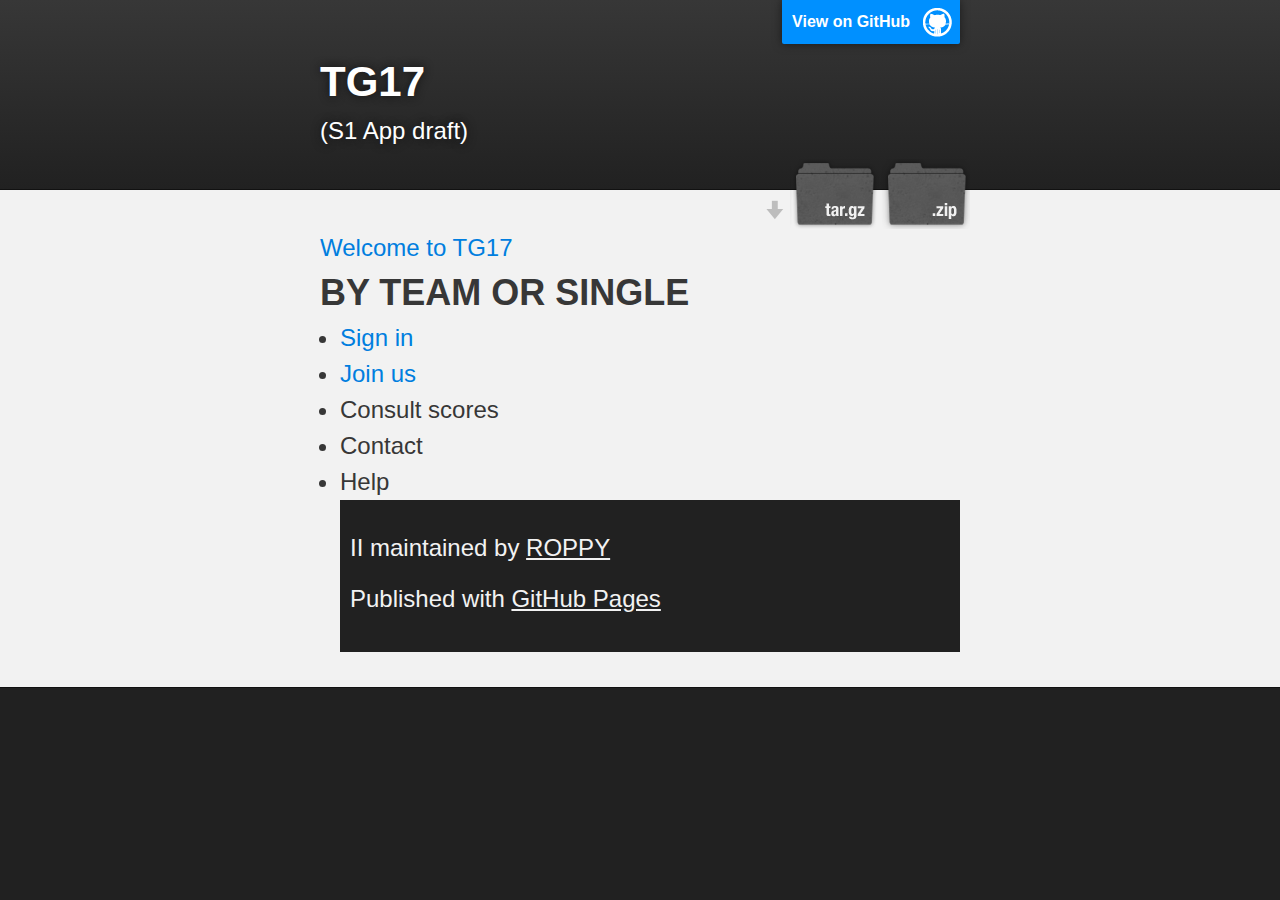
<file: index.html>
<!DOCTYPE html>

<html>

  <head>
    <meta charset='utf-8'>
    <meta http-equiv="X-UA-Compatible" content="chrome=1">
    <meta name="viewport" content="width=device-width, initial-scale=1">
    <meta name="description" content="II : Welcome to TG17">
    <link rel="stylesheet" type="text/css" media="screen" href="stylesheets/stylesheet.css">
    <title>Welcome in TG17</title>
  </head>

  <body>

 <!-- COMING SOON -->  
    <script>
    var http = require('http');
      http.createServer(function(request, response) {
        var headers = request.headers;
        var method = request.method;
        var url = request.url;
        var body = [];
        request.on('error', function(err) {
          console.error(err);
        }).on('data', function(chunk) {
          body.push(chunk);
        }).on('end', function() {
          body = Buffer.concat(body).toString();
          // BEGINNING OF NEW STUFF
      
          response.on('error', function(err) {
            console.error(err);
          });
      
          response.statusCode = 200;
          response.setHeader('Content-Type', 'application/json');
          // Note: the 2 lines above could be replaced with this next one:
          // response.writeHead(200, {'Content-Type': 'application/json'})
      
          var responseBody = {
            headers: headers,
            method: method,
            url: url,
            body: body
          };
      
          response.write(JSON.stringify(responseBody));
          response.end();
          // Note: the 2 lines above could be replaced with this next one:
          // response.end(JSON.stringify(responseBody))
      
          // END OF NEW STUFF
        });
      }).listen(8080);
      </script>

    <!-- HEADER -->
    <div id="header_wrap" class="outer">
        <header class="inner">
          <a id="forkme_banner" href="https://github.com/ROPPY/II">View on GitHub</a>

          <h1 id="project_title">TG17</h1>
          <h2 id="project_tagline">(S1 App draft)</h2>

            <section id="downloads">
              <a class="zip_download_link" href="https://github.com/ROPPY/II/zipball/master">Download this project as a .zip file</a>
              <a class="tar_download_link" href="https://github.com/ROPPY/II/tarball/master">Download this project as a tar.gz file</a>
            </section>
        </header>
    </div>

    <!-- MAIN CONTENT -->
    <div id="main_content_wrap" class="outer">
      <section id="main_content" class="inner">
        <h3>
<a id="Welcome" class="anchor" href="http://roppy.github.io/II/Join_us.html" aria-hidden="true"><span class="octicon octicon-link">Welcome to TG17</span></a></h3>

<h1>
<a id="" class="anchor" href="#BY TEAM OR SINGLE" aria-hidden="true"><span class="octicon octicon-link"></span></a><strong>BY TEAM OR SINGLE</strong>
</h1>
  <ul><h3>
  <li><a id="Join us" class="anchor" href="http://roppy.github.io/II/Join_us.html" aria-hidden="true"><span class="octicon octicon-link">Sign in</span></a></li>
  <li><a id="Join us" class="anchor" href="http://roppy.github.io/II/Join_us.html" aria-hidden="true"><span class="octicon octicon-link">Join us</span></a></li>
  <li>Consult scores</li>
  <li>Contact</li>
  <li>Help</li>
  

    <!-- FOOTER  -->
    <div id="footer_wrap" class="outer">
      <footer class="inner">
        <p class="copyright">II maintained by <a href="https://github.com/ROPPY">ROPPY</a></p>
        <p>Published with <a href="https://pages.github.com">GitHub Pages</a></p>
      </footer>
    </div>

    

  </body>
</html>
</file>
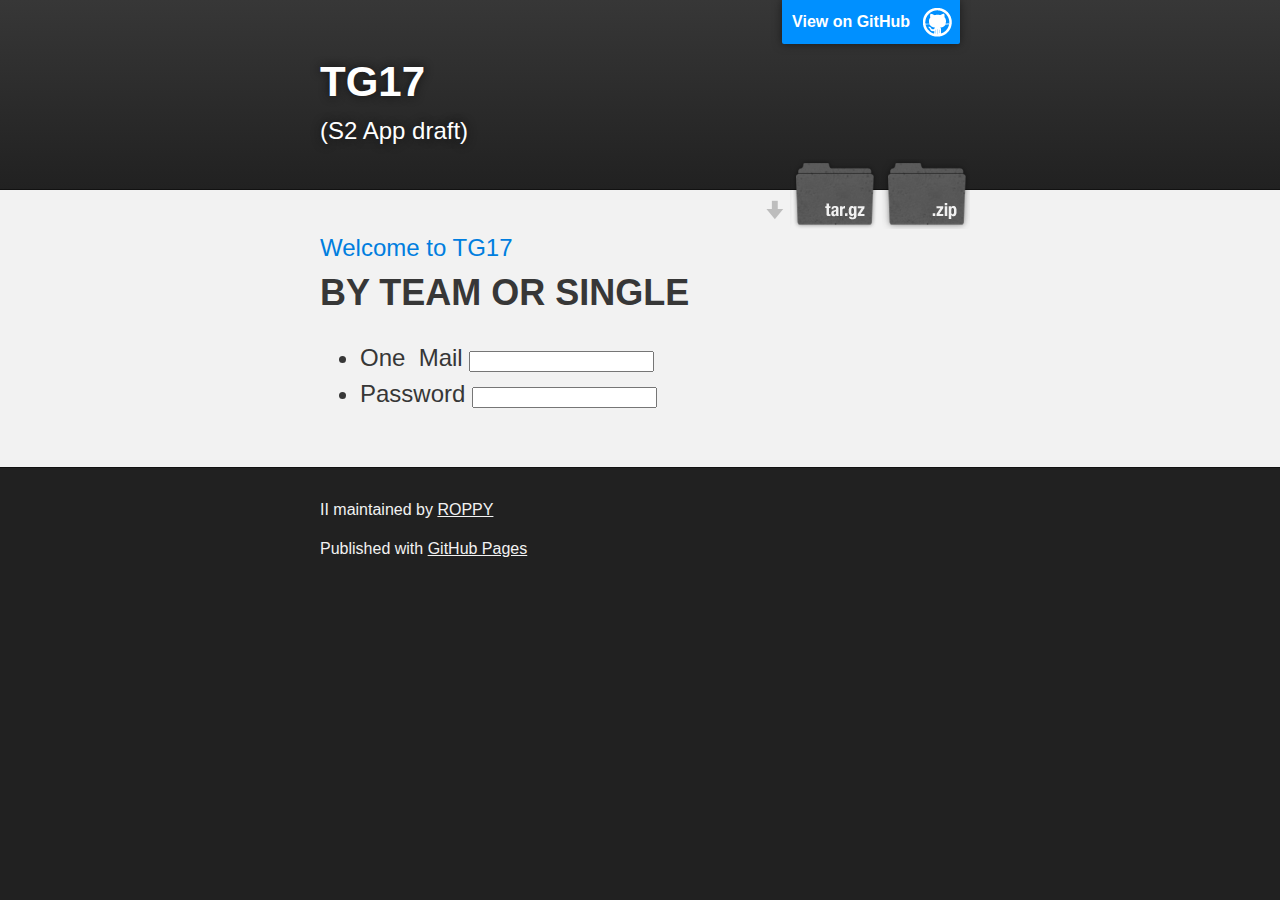
<file: Join_us.html>
<!DOCTYPE html>

<html>

  <head>
    <meta charset='utf-8'>
    <meta http-equiv="X-UA-Compatible" content="chrome=1">
    <meta name="viewport" content="width=device-width, initial-scale=1">
    <meta name="description" content="Welcome to TG17">
    <link rel="stylesheet" type="text/css" media="screen" href="stylesheets/stylesheet.css">
    <title>Welcome in TG17</title>
  </head>

  <body>

 <!-- COMING SOON -->  
    <script>
    var http = require('http');
      http.createServer(function(request, response) {
        var headers = request.headers;
        var method = request.method;
        var url = request.url;
        var body = [];
        request.on('error', function(err) {
          console.error(err);
        }).on('data', function(chunk) {
          body.push(chunk);
        }).on('end', function() {
          body = Buffer.concat(body).toString();
          // BEGINNING OF NEW STUFF
      
          response.on('error', function(err) {
            console.error(err);
          });
      
          response.statusCode = 200;
          response.setHeader('Content-Type', 'application/json');
          // Note: the 2 lines above could be replaced with this next one:
          // response.writeHead(200, {'Content-Type': 'application/json'})
      
          var responseBody = {
            headers: headers,
            method: method,
            url: url,
            body: body
          };
      
          response.write(JSON.stringify(responseBody));
          response.end();
          // Note: the 2 lines above could be replaced with this next one:
          // response.end(JSON.stringify(responseBody))
      
          // END OF NEW STUFF
        });
      }).listen(8080);
      </script>

    <!-- HEADER -->
    <div id="header_wrap" class="outer">
        <header class="inner">
          <a id="forkme_banner" href="https://github.com/ROPPY/II">View on GitHub</a>

          <h1 id="project_title">TG17</h1>
          <h2 id="project_tagline">(S2 App draft)</h2>

            <section id="downloads">
              <a class="zip_download_link" href="https://github.com/ROPPY/II/zipball/master">Download this project as a .zip file</a>
              <a class="tar_download_link" href="https://github.com/ROPPY/II/tarball/master">Download this project as a tar.gz file</a>
            </section>
        </header>
    </div>

    <!-- MAIN CONTENT -->
    <div id="main_content_wrap" class="outer">
      <section id="main_content" class="inner">
        <h3>
<a id="Welcome" class="anchor" href="http://roppy.github.io/II/" aria-hidden="true"><span class="octicon octicon-link">Welcome to TG17</span></a></h3>

<h1>
<a id="BY TEAM OR SINGLE" class="anchor" href="#BY TEAM OR SINGLE" aria-hidden="true"><span class="octicon octicon-link"></span></a><strong>BY TEAM OR SINGLE</strong>
</h1>
  <ul><h3>
  <form action="OnClic" method="post">
  <li>One &nbsp;Mail <input type="mail" name="M1" value="" /></li>
  <li>Password <input type="password" name="password" value="" /></li>
  </form>
  </ul></h3>

      </section>
    </div>

    <!-- FOOTER  -->
    <div id="footer_wrap" class="outer">
      <footer class="inner">
        <p class="copyright">II maintained by <a href="https://github.com/ROPPY">ROPPY</a></p>
        <p>Published with <a href="https://pages.github.com">GitHub Pages</a></p>
      </footer>
    </div>

    

  </body>
</html>
</file>
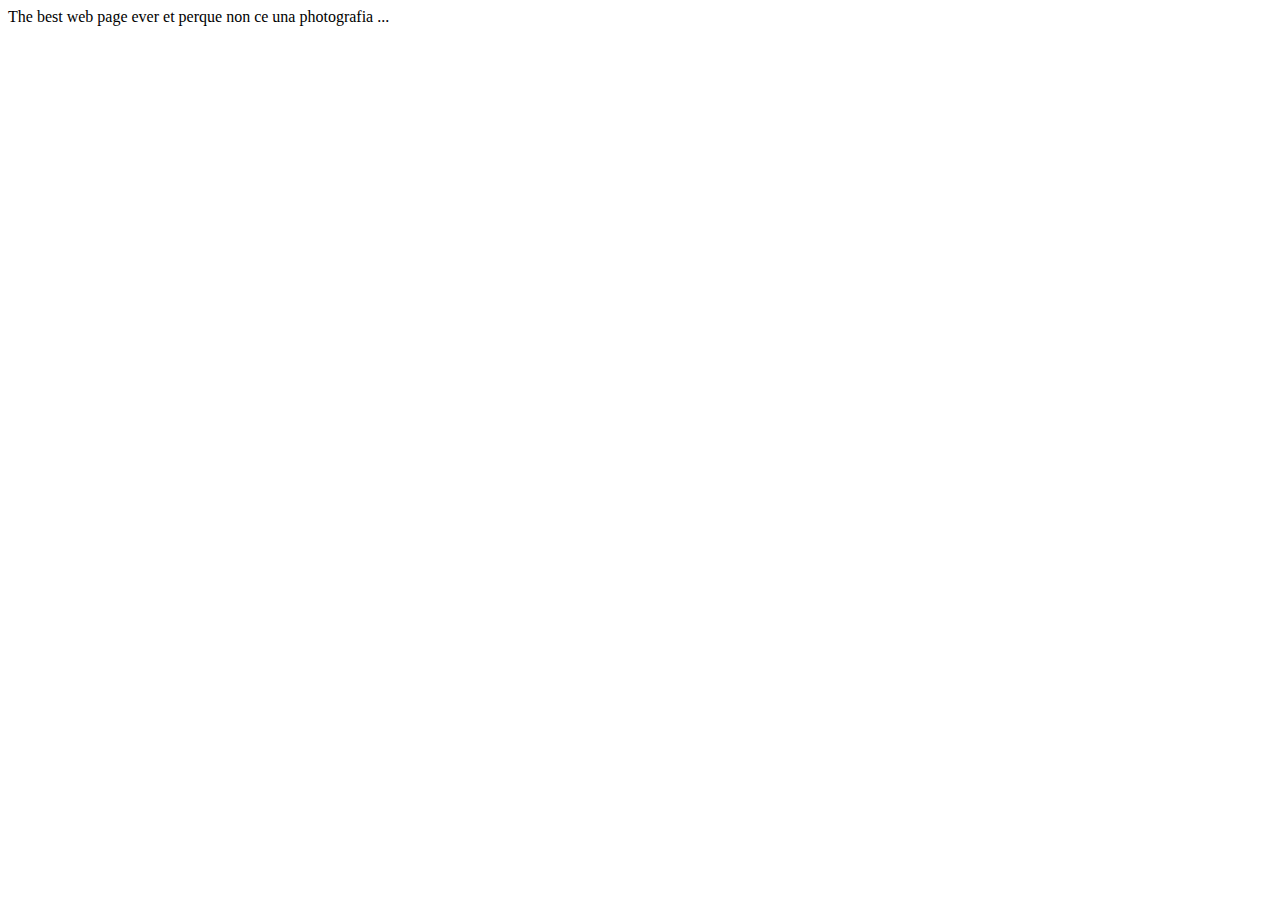
<file: sce_wo.html>
<html>
 <head>The best web page ever</head> 
 <body> 
 <script>     
    // Register the service worker if ('serviceWorker' in navigator) {  
navigator.serviceWorker.register('/sw.js').then(function(registration) {  
    // Registration was successful    
    console.log('ServiceWorker registration successful with scope: ', registration.scope);
}).catch(function(err) {                
    // registration failed :(     
    console.log('ServiceWorker registration failed: ', err); 
     }); 
  } 
    // snippet
    self.addEventListener('fetch', function(event) {   
        if (/\.jpg$/.test(event.request.url)) {    
            event.respondWith(                
             
            fetch('images/unicorn.jpg, {          
                mode: 'no-cors'      
            })     
        );   
    } 
});
</script> 
  et perque non ce una photografia ...
</body> 
</html>
</file>
<file: stylesheets/stylesheet.css>
/*******************************************************************************
Slate Theme for GitHub Pages
by Jason Costello, @jsncostello
*******************************************************************************/

@import url(github-light.css);

/*******************************************************************************
MeyerWeb Reset
*******************************************************************************/

html, body, div, span, applet, object, iframe,
h1, h2, h3, h4, h5, h6, h7, p, blockquote, pre,
a, abbr, acronym, address, big, cite, code,
del, dfn, em, img, ins, kbd, q, s, samp,
small, strike, strong, sub, sup, tt, var,
b, u, i, center,
dl, dt, dd, ol, ul, li,
fieldset, form, label, legend,
table, caption, tbody, tfoot, thead, tr, th, td,
article, aside, canvas, details, embed,
figure, figcaption, footer, header, hgroup,
menu, nav, output, ruby, section, summary,
time, mark, audio, video {
  margin: 0;
  padding: 0;
  border: 0;
  font: inherit;
  vertical-align: baseline;
}

/* HTML5 display-role reset for older browsers */
article, aside, details, figcaption, figure,
footer, header, hgroup, menu, nav, section {
  display: block;
}

ol, ul {
  list-style: none;
}

table {
  border-collapse: collapse;
  border-spacing: 0;
}

/*******************************************************************************
Theme Styles
*******************************************************************************/

body {
  box-sizing: border-box;
  color:#373737;
  background: #212121;
  font-size: 16px;
  font-family: 'Myriad Pro', Calibri, Helvetica, Arial, sans-serif;
  line-height: 1.5;
  -webkit-font-smoothing: antialiased;
}

h1, h2, h3, h4, h5, h6, h7, {
  margin: 10px 0;
  font-weight: 700;
  color:#222222;
  font-family: 'Lucida Grande', 'Calibri', Helvetica, Arial, sans-serif;
  letter-spacing: -1px;
}

h1 {
  font-size: 36px;
  font-weight: 700;
}

h2 {
  padding-bottom: 10px;
  font-size: 32px;
  background: url('../images/bg_hr.png') repeat-x bottom;
}

h3 {
  font-size: 24px;
}

h4 {
  font-size: 21px;
}

h5 {
  font-size: 18px;
}

h6 {
  font-size: 16px;
}

h7 {
  font-size: 24px;
  color:#888888;
}

p {
  margin: 10px 0 15px 0;
}

footer p {
  color: #f2f2f2;
}

a {
  text-decoration: none;
  color: #007edf;
  text-shadow: none;

  transition: color 0.5s ease;
  transition: text-shadow 0.5s ease;
  -webkit-transition: color 0.5s ease;
  -webkit-transition: text-shadow 0.5s ease;
  -moz-transition: color 0.5s ease;
  -moz-transition: text-shadow 0.5s ease;
  -o-transition: color 0.5s ease;
  -o-transition: text-shadow 0.5s ease;
  -ms-transition: color 0.5s ease;
  -ms-transition: text-shadow 0.5s ease;
}

a:hover, a:focus {text-decoration: underline;}

footer a {
  color: #F2F2F2;
  text-decoration: underline;
}

em {
  font-style: italic;
}

strong {
  font-weight: bold;
}

img {
  position: relative;
  margin: 0 auto;
  max-width: 739px;
  padding: 5px;
  margin: 10px 0 10px 0;
  border: 1px solid #ebebeb;

  box-shadow: 0 0 5px #ebebeb;
  -webkit-box-shadow: 0 0 5px #ebebeb;
  -moz-box-shadow: 0 0 5px #ebebeb;
  -o-box-shadow: 0 0 5px #ebebeb;
  -ms-box-shadow: 0 0 5px #ebebeb;
}

p img {
  display: inline;
  margin: 0;
  padding: 0;
  vertical-align: middle;
  text-align: center;
  border: none;
}

pre, code {
  width: 100%;
  color: #222;
  background-color: #fff;

  font-family: Monaco, "Bitstream Vera Sans Mono", "Lucida Console", Terminal, monospace;
  font-size: 14px;

  border-radius: 2px;
  -moz-border-radius: 2px;
  -webkit-border-radius: 2px;
}

pre {
  width: 100%;
  padding: 10px;
  box-shadow: 0 0 10px rgba(0,0,0,.1);
  overflow: auto;
}

code {
  padding: 3px;
  margin: 0 3px;
  box-shadow: 0 0 10px rgba(0,0,0,.1);
}

pre code {
  display: block;
  box-shadow: none;
}

blockquote {
  color: #666;
  margin-bottom: 20px;
  padding: 0 0 0 20px;
  border-left: 3px solid #bbb;
}


ul, ol, dl {
  margin-bottom: 15px
}

ul {
  list-style-position: inside;
  list-style: disc;
  padding-left: 20px;
}

ol {
  list-style-position: inside;
  list-style: decimal;
  padding-left: 20px;
}

dl dt {
  font-weight: bold;
}

dl dd {
  padding-left: 20px;
  font-style: italic;
}

dl p {
  padding-left: 20px;
  font-style: italic;
}

hr {
  height: 1px;
  margin-bottom: 5px;
  border: none;
  background: url('../images/bg_hr.png') repeat-x center;
}

table {
  border: 1px solid #373737;
  margin-bottom: 20px;
  text-align: left;
 }

th {
  font-family: 'Lucida Grande', 'Helvetica Neue', Helvetica, Arial, sans-serif;
  padding: 10px;
  background: #373737;
  color: #fff;
 }

td {
  padding: 10px;
  border: 1px solid #373737;
 }

form {
  background: #f2f2f2;
  padding: 20px;
}

/*******************************************************************************
Full-Width Styles
*******************************************************************************/

.outer {
  width: 100%;
}

.inner {
  position: relative;
  max-width: 640px;
  padding: 20px 10px;
  margin: 0 auto;
}

#forkme_banner {
  display: block;
  position: absolute;
  top:0;
  right: 10px;
  z-index: 10;
  padding: 10px 50px 10px 10px;
  color: #fff;
  background: url('../images/blacktocat.png') #0090ff no-repeat 95% 50%;
  font-weight: 700;
  box-shadow: 0 0 10px rgba(0,0,0,.5);
  border-bottom-left-radius: 2px;
  border-bottom-right-radius: 2px;
}

#header_wrap {
  background: #212121;
  background: -moz-linear-gradient(top, #373737, #212121);
  background: -webkit-linear-gradient(top, #373737, #212121);
  background: -ms-linear-gradient(top, #373737, #212121);
  background: -o-linear-gradient(top, #373737, #212121);
  background: linear-gradient(top, #373737, #212121);
}

#header_wrap .inner {
  padding: 50px 10px 30px 10px;
}

#project_title {
  margin: 0;
  color: #fff;
  font-size: 42px;
  font-weight: 700;
  text-shadow: #111 0px 0px 10px;
}

#project_tagline {
  color: #fff;
  font-size: 24px;
  font-weight: 300;
  background: none;
  text-shadow: #111 0px 0px 10px;
}

#downloads {
  position: absolute;
  width: 210px;
  z-index: 10;
  bottom: -40px;
  right: 0;
  height: 70px;
  background: url('../images/icon_download.png') no-repeat 0% 90%;
}

.zip_download_link {
  display: block;
  float: right;
  width: 90px;
  height:70px;
  text-indent: -5000px;
  overflow: hidden;
  background: url(../images/sprite_download.png) no-repeat bottom left;
}

.tar_download_link {
  display: block;
  float: right;
  width: 90px;
  height:70px;
  text-indent: -5000px;
  overflow: hidden;
  background: url(../images/sprite_download.png) no-repeat bottom right;
  margin-left: 10px;
}

.zip_download_link:hover {
  background: url(../images/sprite_download.png) no-repeat top left;
}

.tar_download_link:hover {
  background: url(../images/sprite_download.png) no-repeat top right;
}

#main_content_wrap {
  background: #f2f2f2;
  border-top: 1px solid #111;
  border-bottom: 1px solid #111;
}

#main_content {
  padding-top: 40px;
}

#footer_wrap {
  background: #212121;
}



/*******************************************************************************
Small Device Styles
*******************************************************************************/

@media screen and (max-width: 480px) {
  body {
    font-size:14px;
  }

  #downloads {
    display: none;
  }

  .inner {
    min-width: 320px;
    max-width: 480px;
  }

  #project_title {
  font-size: 32px;
  }

  h1 {
    font-size: 28px;
  }

  h2 {
    font-size: 24px;
  }

  h3 {
    font-size: 21px;
  }

  h4 {
    font-size: 18px;
  }

  h5 {
    font-size: 14px;
  }

  h6 {
    font-size: 12px;
  }

  code, pre {
    min-width: 320px;
    max-width: 480px;
    font-size: 11px;
  }

}
</file>
